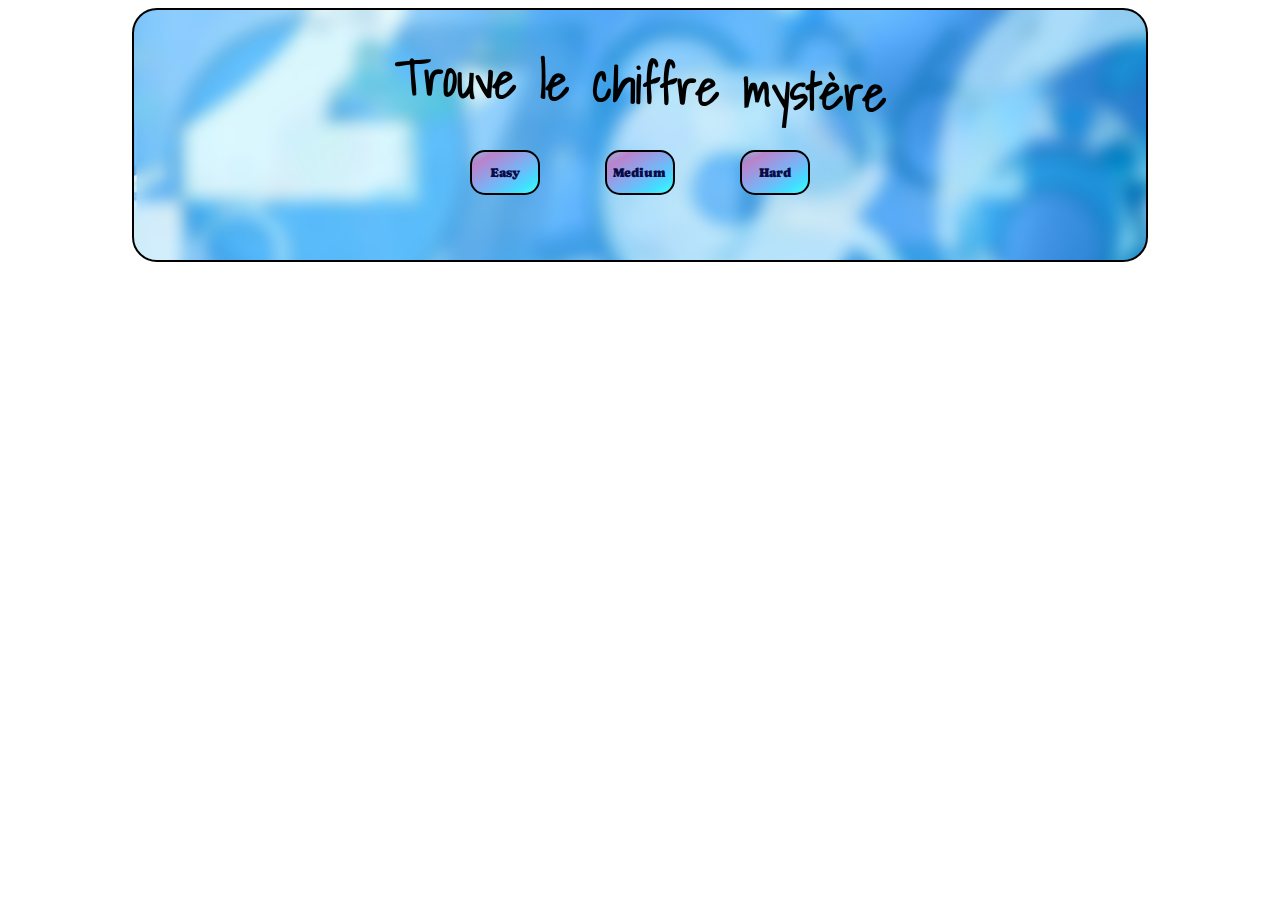
<file: index.html>
<!DOCTYPE html>
<html lang="en">
  <head>
    <meta charset="utf-8" />
    <meta name="viewport" content="width=device-width, initial-scale=1" />
    <title>Chiffre mystere</title>
    <link rel="stylesheet" href="styleBonus.css" />
    <!-- <link
      href="https://cdn.jsdelivr.net/npm/bootstrap@5.3.0/dist/css/bootstrap.min.css"
      rel="stylesheet"
      integrity="sha384-9ndCyUaIbzAi2FUVXJi0CjmCapSmO7SnpJef0486qhLnuZ2cdeRhO02iuK6FUUVM"
      crossorigin="anonymous"
    /> -->
    <link rel="preconnect" href="https://fonts.googleapis.com">
    <link rel="preconnect" href="https://fonts.gstatic.com" crossorigin>
    <link href="https://fonts.googleapis.com/css2?family=Caprasimo&display=swap" rel="stylesheet"> 
    <link rel="preconnect" href="https://fonts.googleapis.com">
<link rel="preconnect" href="https://fonts.gstatic.com" crossorigin>
<link href="https://fonts.googleapis.com/css2?family=Ysabeau+Office:ital@1&display=swap" rel="stylesheet">
<link rel="preconnect" href="https://fonts.googleapis.com">
<link rel="preconnect" href="https://fonts.gstatic.com" crossorigin>
<link href="https://fonts.googleapis.com/css2?family=Shadows+Into+Light&display=swap" rel="stylesheet"> 
  </head>
<div class="bgImage">
  <main class="container">


    <header>
      <h1>Trouve le chiffre mystère</h1>
    </header>
    <nav>

      <button id="easy">Easy</button>
      <button id="medium">Medium</button>
      <button id="hard">Hard</button>
    </nav>


    <section class="none" id="facile">
      <div class="aside">
    <input type="number" id="nombre" class="nombre"/>
    <button id="lvlFacile" class="bouton" type="submit">
      Tester
    </button>
  </div>
    <div class="card" style="width: 18rem">
      <div class="card-body">
        <p class="card-text">
          Trouvez le numéro mystère <br />
          (entre 1 et 10) <br>
           <span>3 chances possible !</span>
        </p>
        <div class="center" id="resultat"></div>
      </div>
    </div>
  </section>


  <section class="none" id="moyen">
   <div class="aside" >
    <input type="number" id="nombre1" class="nombre"/>
    <button id="lvlMedium" class="bouton" type="submit">
      Tester
    </button>
   </div>
    <div class="card" style="width: 18rem">
      <div class="card-body">
        <p class="card-text">
          Trouvez le numéro mystère <br />
          (entre 1 et 50) <br>
          <span>4 chances possible !</span>
        </p>
        <div class="center" id="resultat1"></div>
      </div>
    </div>
  </section>


  <section class="none" id="difficile">
    <div class="aside">
    <input type="number" id="nombre2" class="nombre" />
    <button id="lvlHard" class="bouton" type="submit">
      Tester
    </button>
  </div>
    <div class="card" style="width: 18rem">
      <div class="card-body">
        <p class="card-text">
          Trouvez le numéro mystère <br />
          (entre 1 et 100) <br>
          <span>7 chances possible !</span>
        </p>
        <div class="center" id="resultat2"></div>
      </div>
    </div>
  </section>
</main>
</div>

  <body>
    <!-- <script
      src="https://cdn.jsdelivr.net/npm/bootstrap@5.3.0/dist/js/bootstrap.bundle.min.js"
      integrity="sha384-geWF76RCwLtnZ8qwWowPQNguL3RmwHVBC9FhGdlKrxdiJJigb/j/68SIy3Te4Bkz"
      crossorigin="anonymous"
    ></script> -->
    <script src="appBonus.js"></script>
  </body>
</html>
</file>
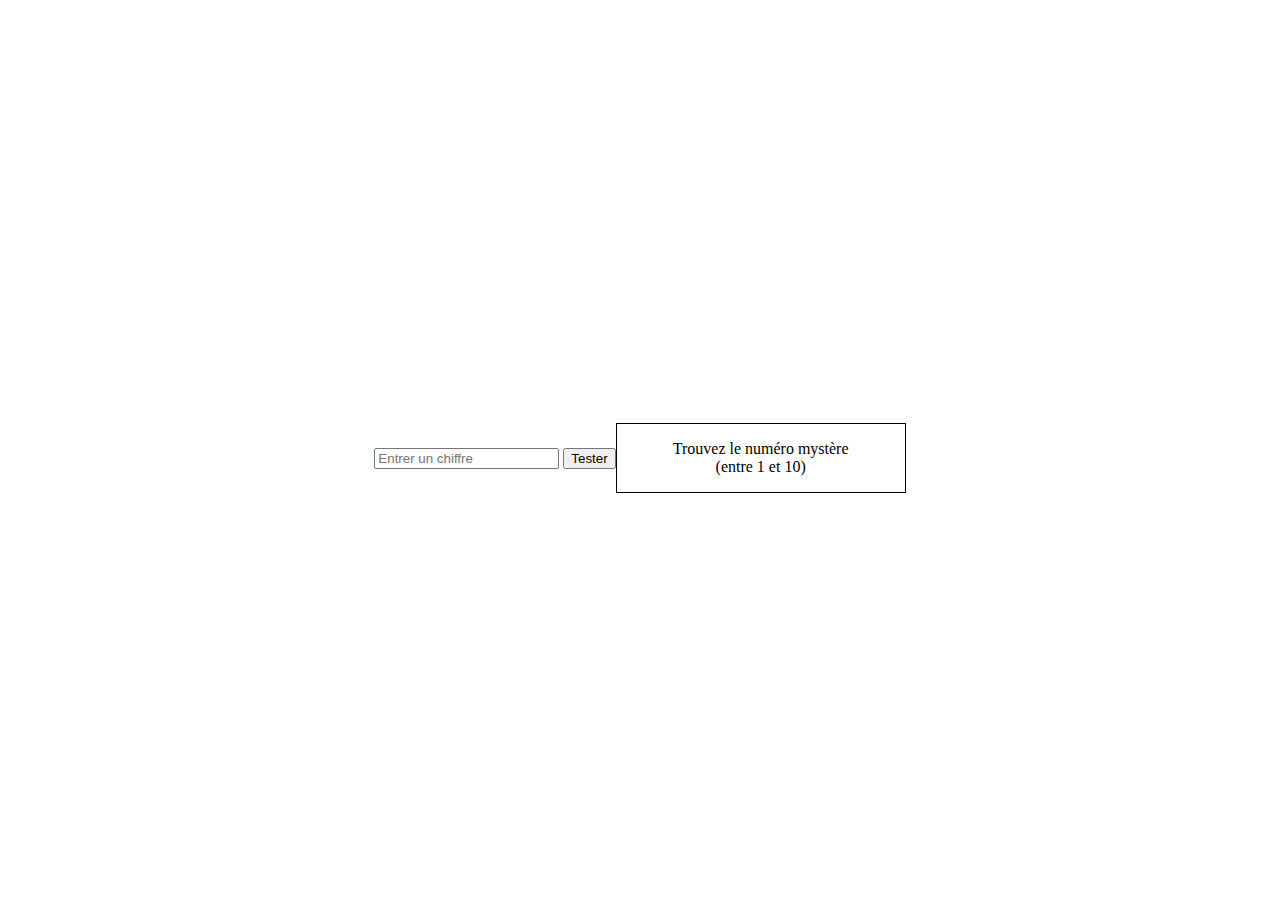
<file: NoBonus/index.html>
<!DOCTYPE html>
<html lang="en">
  <head>
    <meta charset="utf-8" />
    <meta name="viewport" content="width=device-width, initial-scale=1" />
    <title>Chiffre mystere</title>
    <link rel="stylesheet" href="style.css" />
    <link
      href="https://cdn.jsdelivr.net/npm/bootstrap@5.3.0/dist/css/bootstrap.min.css"
      rel="stylesheet"
      integrity="sha384-9ndCyUaIbzAi2FUVXJi0CjmCapSmO7SnpJef0486qhLnuZ2cdeRhO02iuK6FUUVM"
      crossorigin="anonymous"
    />
  </head>

  <div class="container">
    <form id="formulaire">
      <input type="number" id="nombre" placeholder="Entrer un chiffre" />
      <button id="inactif" type="submit" class="btn btn">Tester</button>
    </form>
    <div class="card" style="width: 18rem">
      <div class="card-body">
        <p class="card-text">
          Trouvez le numéro mystère <br />
          (entre 1 et 10)
        </p>
        <div class="center" id="resultat"></div>
        <!-- <div class="center" id="resultat2"></div>
      <div class="center" id="resultat3"></div>
      <div class="center"id="resultat4"></div> -->
      </div>
    </div>
  </div>
  <body>
    <!-- <script
      src="https://cdn.jsdelivr.net/npm/bootstrap@5.3.0/dist/js/bootstrap.bundle.min.js"
      integrity="sha384-geWF76RCwLtnZ8qwWowPQNguL3RmwHVBC9FhGdlKrxdiJJigb/j/68SIy3Te4Bkz"
      crossorigin="anonymous"
    ></script> -->
    <script src="app.js"></script>
  </body>
</html>
</file>
<file: styleBonus.css>
.container{
    width: 80%;
    margin: auto;
    border: 2px solid black;
    border-radius: 25px;
    padding-bottom: 25px;
     background-image: url(./images/istockphoto-178895760-2048x2048-transformed.-flou2.png);
    opacity: 50px;
    /* display: flex;
    flex-wrap: wrap; */
}


header{
    width: 100%;
    display: flex;
    justify-content: center;
    align-items: center;
}

header h1{
    font-size: 50px;
    rotate: 2deg;
    font-family: 'Shadows Into Light', cursive;
    margin-bottom: 10px;
    color: black;

}


nav{
    margin: auto;
    height: 100px;
    width: 40%;
    display: flex;
    justify-content: space-evenly;
    align-items: center;
}

nav button {
    margin: auto;
    margin-top: 15px;
    width: 70px;
    height: 45px;
    background: rgba(90, 100, 160, 0.082);
    background-image: linear-gradient(to right bottom, #d16ba57c, #c777b87e, #ba83ca, #aa8fd8, #9a9ae1, #8aa7ec, #79b3f4, #69bff8, #52cffe, #41dfff, #46eefa, #5ffbf1);    color: rgb(11, 11, 71);
    border: 2px solid black;
    border-radius: 15px;
    font-family: 'Caprasimo', cursive;

}



#inactif{
    background-color: #84A7A1;
    border: 2px solid black;
    color: #0E2954;
    font-weight: bold;
    padding: 5px 10px;
    border-radius: 5px;
}
 .card{
    margin: 15px;
    border: 2px solid black;
    border-radius: 25px;
 
}

.card-text{
    text-align: center;
    font-family: 'Caprasimo', cursive;
    color: rgb(34, 36, 36);

}

.center{
    text-align: center;
    font-family: 'Shadows Into Light', cursive;
    font-weight: bolder;

}

span{
    color: rgb(135, 18, 18);
}

.line{
    width: 80%;
    height: 2px;
    background-color: rgb(0, 0, 0);
    margin: auto;
}

.btn{
    border-radius: 5px;
    background-color: #84A7A1;
    border: 2px solid black;
    color: #0E2954;
    margin-bottom: 10px;
    font-family: 'Caprasimo', cursive;
}


.none{
    width: 55%;
    margin: auto;
    justify-content: center;
    align-items: center;
    display: none;
    border: 2px solid black;
    background: rgba(90, 100, 160, 0.082);
    background-image: linear-gradient(to right bottom, #d16ba57c, #c777b87e, #ba83ca, #aa8fd8, #9a9ae1, #8aa7ec, #79b3f4, #69bff8, #52cffe, #41dfff, #46eefa, #5ffbf1);
    border-radius: 25px;
}

.aside{
    margin-top: 15px;
    margin-bottom: 15px;
    width: 30%;
    display: flex;
    flex-direction: column;
    align-items: center;
    justify-content: center;
    
}

button{
    margin: auto;
    margin-top: 15px;
    width: 70px;
    height: 45px;
    background: rgba(90, 100, 160, 0.082);
    background-image: linear-gradient(to right bottom, #d16ba57c, #c777b87e, #ba83ca, #aa8fd8, #9a9ae1, #8aa7ec, #79b3f4, #69bff8, #52cffe, #41dfff, #46eefa, #5ffbf1);    color: rgb(11, 11, 71);
    border: 2px solid black;
    border-radius: 15px;
    font-family: 'Caprasimo', cursive;
}

.disabled{
    opacity: 50%;
}

.none.active{
display: flex;
}

.nombre{
    margin: auto;
    width: 60px;
    height: 35px;
    border: 2px solid black;
    border-radius: 15px;
    font-family: 'Caprasimo', cursive;
    font-size: 20px;
}


@media screen and (max-width: 900px) { 
    .container{
        width: 90%;
    }

    .none{
        width: 70%;
    }
}


@media screen and (max-width: 650px) { 
    header h1 {
        font-size: 35px;
    }
}



@media screen and (max-width: 420px) { 
    header h1 {
        font-size: 25px;
    }
    nav{
        width: 75%;
        flex-wrap: wrap;
        column-gap: 8px;
    }
    .none{
        width: 90%;
    }
    .aside{
        margin-left: 10px;
    }
}
</file>
<file: NoBonus/style.css>
.container{
    height: 100vh;
    display: flex;
    justify-content: center;
    align-items: center;
    

}

.block{
    width: 350px;
    border: 1px solid black;
}

.block p{
    text-align: center;
}

.card{
    border: 1px solid black;
}

.card-text{
    text-align: center;
}

.center{
    text-align: center;
}

.line{
    width: 80%;
    height: 1px;
    background-color: rgb(0, 0, 0);
    margin: auto;
}
</file>
